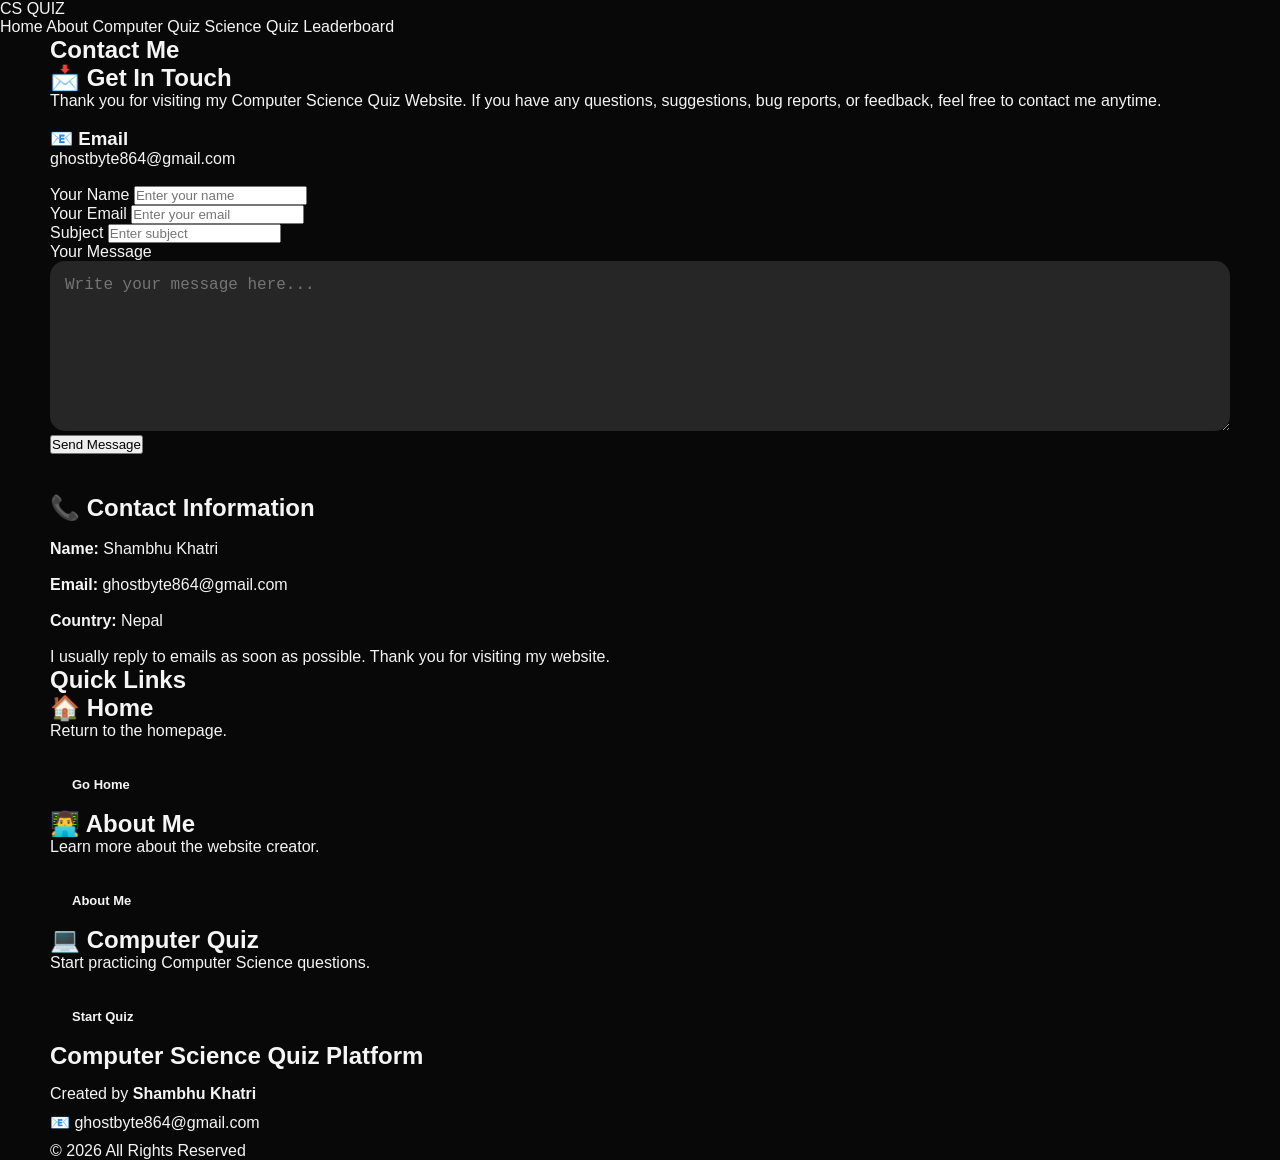
<file: contact.html>
<!DOCTYPE html>
<html lang="en">

<head>

<meta charset="UTF-8">
<meta name="viewport" content="width=device-width, initial-scale=1.0">

<title>Contact | Computer Science Quiz</title>

<link rel="stylesheet" href="style.css">

</head>

<body>

<header>

<a href="index.html" class="logo">CS QUIZ</a>

<nav>

<a href="index.html">Home</a>

<a href="about.html">About</a>

<a href="quiz.html">Computer Quiz</a>

<a href="science.html">Science Quiz</a>

<a href="leaderboard.html">Leaderboard</a>

</nav>

</header>

<div class="container">

<section>

<h2 class="section-title">

Contact <span>Me</span>

</h2>

<div class="card">

<h2>📩 Get In Touch</h2>

<p>

Thank you for visiting my Computer Science Quiz Website.

If you have any questions, suggestions, bug reports, or feedback, feel free to contact me anytime.

</p>

<br>

<h3>📧 Email</h3>

<p>

ghostbyte864@gmail.com

</p>

<br>

<form>

<div class="input-box">

<label>Your Name</label>

<input
type="text"
placeholder="Enter your name"
required>

</div>

<div class="input-box">

<label>Your Email</label>

<input
type="email"
placeholder="Enter your email"
required>

</div>

<div class="input-box">

<label>Subject</label>

<input
type="text"
placeholder="Enter subject"
required>

</div>

<div class="input-box">

<label>Your Message</label>

<textarea
placeholder="Write your message here..."
required
style="width:100%;height:170px;padding:15px;border:none;border-radius:15px;background:rgba(255,255,255,.12);color:white;font-size:16px;"></textarea>

</div>

<button
type="submit"
class="auth-btn">

Send Message

</button>

</form>

</div>
<div class="card" style="margin-top:40px;">

<h2>📞 Contact Information</h2>

<br>

<p><strong>Name:</strong> Shambhu Khatri</p>

<br>

<p><strong>Email:</strong> ghostbyte864@gmail.com</p>

<br>

<p><strong>Country:</strong> Nepal</p>

<br>

<p>

I usually reply to emails as soon as possible.

Thank you for visiting my website.

</p>

</div>

</section>

<section>

<h2 class="section-title">

Quick <span>Links</span>

</h2>

<div class="grid">

<div class="card">

<h2>🏠 Home</h2>

<p>

Return to the homepage.

</p>

<br>

<a href="index.html" class="btn">

Go Home

</a>

</div>

<div class="card">

<h2>👨‍💻 About Me</h2>

<p>

Learn more about the website creator.

</p>

<br>

<a href="about.html" class="btn">

About Me

</a>

</div>

<div class="card">

<h2>💻 Computer Quiz</h2>

<p>

Start practicing Computer Science questions.

</p>

<br>

<a href="quiz.html" class="btn">

Start Quiz

</a>

</div>

</div>

</section>

<footer>

<h2>Computer Science Quiz Platform</h2>

<p style="margin-top:15px;">

Created by <strong>Shambhu Khatri</strong>

</p>

<p style="margin-top:10px;">

📧 ghostbyte864@gmail.com

</p>

<p style="margin-top:10px;">

© 2026 All Rights Reserved

</p>

</footer>

</div>

<script>

document.querySelector("form").addEventListener("submit",function(e){

e.preventDefault();

alert("✅ Thank you! Your message has been received.");

this.reset();

});

</script>

</body>

</html>
</file>
<file: style.css>
/* =========================================================
   SHAMBHU KHATRI — PREMIUM PORTFOLIO
   STYLE.CSS
========================================================= */


/* =========================================================
   01 — RESET
========================================================= */

* {
    margin: 0;
    padding: 0;
    box-sizing: border-box;
}

html {
    scroll-behavior: smooth;
}

body {
    font-family: "Inter", sans-serif;
    background: #080808;
    color: #f5f5f5;
    overflow-x: hidden;
    transition: background .4s ease, color .4s ease;
}

a {
    text-decoration: none;
    color: inherit;
}

button {
    font-family: inherit;
}

img {
    max-width: 100%;
    display: block;
}


/* =========================================================
   02 — VARIABLES
========================================================= */

:root {

    --bg: #080808;
    --bg-soft: #101010;
    --card: rgba(255,255,255,.045);

    --white: #ffffff;
    --text: #f4f4f4;
    --muted: #929292;

    --line: rgba(255,255,255,.10);
    --line-light: rgba(255,255,255,.17);

    --silver: #cfcfcf;
    --accent: #ffffff;

    --radius: 24px;

    --container: 1180px;

    --transition: .35s cubic-bezier(.2,.8,.2,1);
}


/* =========================================================
   03 — LIGHT THEME
========================================================= */

body.light {

    --bg: #f4f4f1;
    --bg-soft: #ffffff;

    --card: rgba(0,0,0,.035);

    --white: #111111;
    --text: #111111;
    --muted: #666666;

    --line: rgba(0,0,0,.10);
    --line-light: rgba(0,0,0,.17);

    background: var(--bg);
    color: var(--text);
}


/* =========================================================
   04 — BACKGROUND
========================================================= */

.bg {
    position: fixed;
    inset: 0;
    z-index: -10;
    pointer-events: none;
    overflow: hidden;
    background: var(--bg);
}

.bg-grid {
    position: absolute;
    inset: 0;

    background-image:
        linear-gradient(
            rgba(255,255,255,.025) 1px,
            transparent 1px
        ),
        linear-gradient(
            90deg,
            rgba(255,255,255,.025) 1px,
            transparent 1px
        );

    background-size: 60px 60px;

    mask-image: linear-gradient(
        to bottom,
        black,
        transparent 85%
    );
}

.light .bg-grid {
    background-image:
        linear-gradient(
            rgba(0,0,0,.035) 1px,
            transparent 1px
        ),
        linear-gradient(
            90deg,
            rgba(0,0,0,.035) 1px,
            transparent 1px
        );
}

.bg-glow {
    position: absolute;
    border-radius: 50%;
    filter: blur(100px);
    opacity: .12;
}

.glow-1 {
    width: 500px;
    height: 500px;
    background: #ffffff;
    top: -250px;
    right: -180px;
}

.glow-2 {
    width: 450px;
    height: 450px;
    background: #777777;
    bottom: -200px;
    left: -200px;
}


/* =========================================================
   05 — NAVBAR
========================================================= */

.navbar {
    position: fixed;
    top: 0;
    left: 0;
    width: 100%;
    z-index: 1000;

    border-bottom: 1px solid transparent;

    transition:
        background .4s ease,
        border .4s ease,
        backdrop-filter .4s ease;
}

.navbar.scrolled {
    background: rgba(8,8,8,.75);
    border-color: var(--line);
    backdrop-filter: blur(20px);
}

.nav-inner {
    max-width: var(--container);
    margin: auto;

    height: 82px;

    padding: 0 25px;

    display: flex;
    align-items: center;
    justify-content: space-between;
}

.brand {
    display: flex;
    align-items: center;
    gap: 11px;

    font-family: "Space Grotesk", sans-serif;
    font-weight: 700;
    font-size: 20px;
}

.brand-logo {
    width: 39px;
    height: 39px;

    border: 1px solid var(--line-light);
    border-radius: 12px;

    display: grid;
    place-items: center;

    font-size: 13px;
    letter-spacing: -1px;

    background: rgba(255,255,255,.06);

    box-shadow:
        inset 0 0 20px rgba(255,255,255,.03),
        0 10px 30px rgba(0,0,0,.25);
}

.brand-text span {
    color: #999;
}

.nav-links {
    display: flex;
    align-items: center;
    gap: 8px;
}

.nav-link {
    position: relative;

    padding: 10px 14px;

    color: var(--muted);

    font-size: 13px;
    font-weight: 600;

    transition: var(--transition);
}

.nav-link::after {
    content: "";

    position: absolute;

    left: 50%;
    bottom: 3px;

    width: 0;
    height: 2px;

    background: var(--white);

    transform: translateX(-50%);

    transition: var(--transition);
}

.nav-link:hover,
.nav-link.active {
    color: var(--text);
}

.nav-link.active::after {
    width: 18px;
}

.nav-right {
    display: flex;
    align-items: center;
    gap: 12px;
}

.theme-btn,
.mobile-btn {
    width: 42px;
    height: 42px;

    border: 1px solid var(--line);
    border-radius: 50%;

    background: var(--card);
    color: var(--text);

    cursor: pointer;

    transition: var(--transition);
}

.theme-btn:hover {
    transform: rotate(15deg);
    border-color: var(--line-light);
}

.mobile-btn {
    display: none;

    border-radius: 12px;

    flex-direction: column;
    align-items: center;
    justify-content: center;
    gap: 4px;
}

.mobile-btn span {
    width: 17px;
    height: 1.5px;
    background: var(--text);
}


/* =========================================================
   06 — COMMON
========================================================= */

.container {
    width: min(
        calc(100% - 50px),
        var(--container)
    );

    margin: auto;
}

.section {
    position: relative;
    padding: 130px 0;
}

.section-head {
    max-width: 760px;
    margin-bottom: 70px;
}

.eyebrow {
    display: inline-block;

    margin-bottom: 18px;

    color: #8f8f8f;

    font-size: 11px;
    font-weight: 700;

    letter-spacing: 3px;
}

.section-head h2 {
    font-family: "Space Grotesk", sans-serif;

    font-size: clamp(
        38px,
        6vw,
        76px
    );

    line-height: .98;
    letter-spacing: -4px;

    margin-bottom: 22px;
}

.section-head h2 span {
    color: #777;
}

.section-head p {
    color: var(--muted);
    line-height: 1.8;
    max-width: 550px;
}


/* =========================================================
   07 — HERO
========================================================= */

.hero {
    min-height: 100vh;

    padding:
        150px 25px
        80px;

    display: flex;
    align-items: center;

    position: relative;
}

.hero-inner {
    width: min(
        100%,
        var(--container)
    );

    margin: auto;

    display: grid;

    grid-template-columns:
        1.05fr .95fr;

    gap: 60px;

    align-items: center;
}

.hero-kicker {
    color: #858585;

    font-size: 12px;
    font-weight: 700;

    letter-spacing: 4px;

    margin: 28px 0 10px;
}

.available {
    width: fit-content;

    display: flex;
    align-items: center;
    gap: 9px;

    padding: 8px 13px;

    border: 1px solid var(--line);
    border-radius: 50px;

    background: rgba(255,255,255,.035);

    color: #999;

    font-size: 11px;

    backdrop-filter: blur(10px);
}

.available-dot {
    width: 7px;
    height: 7px;

    background: #bdbdbd;

    border-radius: 50%;

    box-shadow:
        0 0 0 5px rgba(255,255,255,.04);

    animation: pulseDot 2s infinite;
}

@keyframes pulseDot {

    0%,100% {
        opacity: 1;
    }

    50% {
        opacity: .3;
    }
}

.hero-title {
    font-family: "Space Grotesk", sans-serif;

    font-size: clamp(
        70px,
        10vw,
        140px
    );

    line-height: .82;

    letter-spacing: -8px;

    font-weight: 700;
}

.hero-title span {
    display: block;
    color: #777;
}

.hero-role {
    margin-top: 30px;

    display: flex;
    align-items: center;
    flex-wrap: wrap;
    gap: 8px;

    color: #999;

    font-size: 15px;
}

.hero-role strong {
    color: var(--text);
}

.hero-role b {
    color: #aaa;

    animation: blink 1s infinite;
}

@keyframes blink {
    50% {
        opacity: 0;
    }
}

.hero-description {
    max-width: 620px;

    margin-top: 25px;

    color: var(--muted);

    line-height: 1.8;

    font-size: 15px;
}

.hero-description strong {
    color: var(--text);
}

.hero-actions {
    display: flex;
    flex-wrap: wrap;
    gap: 12px;

    margin-top: 35px;
}

.btn {
    min-height: 52px;

    padding: 0 22px;

    display: inline-flex;
    align-items: center;
    justify-content: center;
    gap: 12px;

    border-radius: 14px;

    font-size: 13px;
    font-weight: 700;

    transition: var(--transition);
}

.btn-primary {
    color: #080808;
    background: #fff;
}

.btn-primary:hover {
    transform: translateY(-4px);

    box-shadow:
        0 15px 40px rgba(255,255,255,.12);
}

.btn-secondary {
    border: 1px solid var(--line);

    color: var(--text);

    background: rgba(255,255,255,.03);
}

.btn-secondary:hover {
    border-color: var(--line-light);
    transform: translateY(-4px);
}

.hero-social {
    display: flex;
    gap: 10px;

    margin-top: 28px;
}

.hero-social a {
    width: 40px;
    height: 40px;

    border: 1px solid var(--line);
    border-radius: 12px;

    display: grid;
    place-items: center;

    color: #888;

    transition: var(--transition);
}

.hero-social a:hover {
    color: var(--text);
    border-color: var(--line-light);

    transform:
        translateY(-4px)
        rotate(-3deg);
}


/* =========================================================
   08 — HERO VISUAL / ROCKET
========================================================= */

.hero-right {
    min-height: 600px;

    position: relative;

    display: grid;
    place-items: center;
}

.rocket-wrap {
    position: absolute;

    width: 250px;
    height: 320px;

    z-index: 5;

    animation: rocketFloat 5s ease-in-out infinite;
}

@keyframes rocketFloat {

    0%,100% {
        transform: translateY(0) rotate(-3deg);
    }

    50% {
        transform: translateY(-22px) rotate(3deg);
    }
}

.rocket {
    position: absolute;

    left: 50%;
    top: 35%;

    width: 110px;
    height: 190px;

    transform: translateX(-50%);
}

.rocket-top {
    position: absolute;

    top: 0;
    left: 10px;

    width: 90px;
    height: 80px;

    border-radius:
        50% 50% 20% 20%;

    background:
        linear-gradient(
            145deg,
            #fff,
            #999
        );

    clip-path:
        polygon(
            50% 0,
            82% 38%,
            100% 100%,
            0 100%,
            18% 38%
        );
}

.rocket-body {
    position: absolute;

    top: 50px;
    left: 17px;

    width: 76px;
    height: 105px;

    border-radius:
        18px 18px 28px 28px;

    background:
        linear-gradient(
            90deg,
            #777,
            #eee,
            #888
        );

    box-shadow:
        inset 0 0 12px rgba(0,0,0,.35);
}

.rocket-window {
    position: absolute;

    top: 20px;
    left: 23px;

    width: 30px;
    height: 30px;

    border-radius: 50%;

    border: 4px solid #555;

    background:
        radial-gradient(
            circle at 35% 30%,
            #fff,
            #888 55%,
            #222
        );

    box-shadow:
        0 0 20px rgba(255,255,255,.25);
}

.rocket-line {
    position: absolute;

    left: 0;
    bottom: 20px;

    width: 100%;
    height: 3px;

    background: rgba(0,0,0,.25);
}

.rocket-fin {
    position: absolute;

    top: 108px;

    width: 35px;
    height: 60px;

    background: #666;
}

.fin-left {
    left: -5px;

    clip-path:
        polygon(
            100% 0,
            100% 100%,
            0 80%
        );
}

.fin-right {
    right: -5px;

    clip-path:
        polygon(
            0 0,
            100% 80%,
            0 100%
        );
}

.rocket-fire {
    position: absolute;

    left: 29px;
    bottom: -65px;

    width: 55px;
    height: 70px;

    display: flex;
    justify-content: center;
    gap: 4px;
}

.rocket-fire span {
    width: 14px;
    height: 65px;

    border-radius:
        50% 50% 60% 60%;

    background:
        linear-gradient(
            to bottom,
            #eee,
            #888,
            transparent
        );

    filter: blur(1px);

    animation: flame .25s infinite alternate;
}

.rocket-fire span:nth-child(2) {
    height: 80px;
    animation-delay: .08s;
}

.rocket-fire span:nth-child(3) {
    animation-delay: .15s;
}

@keyframes flame {

    from {
        transform: scaleY(.75);
    }

    to {
        transform: scaleY(1.1);
    }
}

.rocket-glow {
    position: absolute;

    left: 50%;
    top: 42%;

    width: 270px;
    height: 270px;

    transform: translate(-50%,-50%);

    border-radius: 50%;

    background:
        radial-gradient(
            circle,
            rgba(255,255,255,.15),
            transparent 65%
        );

    filter: blur(10px);
}


/* =========================================================
   09 — ORBITS
========================================================= */

.orbit {
    position: absolute;

    left: 50%;
    top: 50%;

    border: 1px solid rgba(255,255,255,.09);

    border-radius: 50%;

    transform:
        translate(-50%,-50%)
        rotate(-20deg);
}

.orbit-a {
    width: 450px;
    height: 220px;
}

.orbit-b {
    width: 570px;
    height: 280px;

    transform:
        translate(-50%,-50%)
        rotate(35deg);
}

.orbit-c {
    width: 370px;
    height: 370px;

    border-style: dashed;
    opacity: .5;
}


/* =========================================================
   10 — STARS
========================================================= */

.star {
    position: absolute;

    color: #aaa;

    font-size: 17px;

    animation: starFloat 3s ease-in-out infinite;
}

.star-1 {
    top: 15%;
    right: 18%;
}

.star-2 {
    top: 28%;
    left: 8%;

    animation-delay: .7s;
}

.star-3 {
    bottom: 20%;
    right: 8%;

    animation-delay: 1.2s;
}

.star-4 {
    bottom: 13%;
    left: 20%;

    animation-delay: 1.8s;
}

@keyframes starFloat {

    50% {
        transform: translateY(-10px) scale(1.2);
        opacity: .4;
    }
}


/* =========================================================
   11 — PHOTO
========================================================= */

.photo-box {
    position: absolute;

    right: 8%;
    bottom: 7%;

    width: 145px;
    height: 145px;

    z-index: 8;

    border-radius: 50%;

    padding: 6px;

    background:
        linear-gradient(
            145deg,
            #fff,
            #555
        );

    box-shadow:
        0 20px 60px rgba(0,0,0,.5);
}

.photo-box img {
    width: 100%;
    height: 100%;

    object-fit: cover;

    border-radius: 50%;

    border: 3px solid #111;
}

.photo-ring {
    position: absolute;

    inset: -12px;

    border: 1px solid rgba(255,255,255,.15);

    border-radius: 50%;
}

.ring-2 {
    inset: -23px;
    border-style: dashed;
    opacity: .5;
}


/* =========================================================
   12 — FLOAT CARDS
========================================================= */

.float-card {
    position: absolute;

    z-index: 10;

    display: flex;
    align-items: center;
    gap: 10px;

    padding: 11px 14px;

    border: 1px solid var(--line);

    border-radius: 14px;

    background:
        rgba(20,20,20,.72);

    backdrop-filter: blur(15px);

    box-shadow:
        0 20px 50px rgba(0,0,0,.25);

    animation: cardFloat 4s ease-in-out infinite;
}

.float-card strong {
    display: block;

    font-size: 10px;

    letter-spacing: 1px;
}

.float-card small {
    display: block;

    margin-top: 3px;

    color: #777;

    font-size: 9px;
}

.float-icon {
    width: 32px;
    height: 32px;

    border-radius: 9px;

    display: grid;
    place-items: center;

    background: rgba(255,255,255,.08);

    color: #ddd;

    font-size: 12px;
}

.float-code {
    top: 18%;
    left: 2%;
}

.float-design {
    top: 57%;
    right: 2%;

    animation-delay: 1s;
}

.float-ai {
    bottom: 12%;
    left: 5%;

    animation-delay: 2s;
}

@keyframes cardFloat {

    0%,100% {
        transform: translateY(0);
    }

    50% {
        transform: translateY(-12px);
    }
}

.hero-bottom {
    position: absolute;

    bottom: 30px;
    left: 50%;

    transform: translateX(-50%);

    display: flex;
    align-items: center;
    gap: 15px;

    color: #555;

    font-size: 9px;

    letter-spacing: 2px;
}

.scroll-line {
    width: 60px;
    height: 1px;

    background: #555;
}


/* =========================================================
   13 — ABOUT
========================================================= */

.about-grid {
    display: grid;

    grid-template-columns:
        1.4fr .8fr;

    gap: 35px;
}

.about-main,
.profile-card {
    position: relative;

    padding: 45px;

    border: 1px solid var(--line);

    border-radius: var(--radius);

    background: var(--card);

    backdrop-filter: blur(15px);
}

.big-number {
    position: absolute;

    top: 25px;
    right: 35px;

    font-size: 70px;

    font-family: "Space Grotesk", sans-serif;

    color: rgba(255,255,255,.04);
}

.about-big {
    max-width: 700px;

    font-family: "Space Grotesk", sans-serif;

    font-size: clamp(
        25px,
        3vw,
        40px
    );

    line-height: 1.2;

    margin-bottom: 30px;
}

.about-big strong {
    color: #aaa;
}

.about-main > p:not(.about-big) {
    max-width: 650px;

    margin-top: 15px;

    color: var(--muted);

    line-height: 1.8;
}

.mindset {
    margin-top: 35px;

    display: flex;
    align-items: center;
    gap: 15px;

    padding: 18px;

    border: 1px solid var(--line);

    border-radius: 16px;

    background: rgba(255,255,255,.025);
}

.mindset-icon {
    width: 45px;
    height: 45px;

    display: grid;
    place-items: center;

    border-radius: 13px;

    background: rgba(255,255,255,.08);
}

.mindset strong {
    display: block;

    font-size: 13px;
}

.mindset span {
    display: block;

    color: #777;

    font-size: 11px;

    margin-top: 5px;
}

.card-label {
    color: #777;

    font-size: 10px;
    letter-spacing: 2px;

    margin-bottom: 25px;
}

.profile-row {
    display: flex;
    justify-content: space-between;
    gap: 20px;

    padding: 17px 0;

    border-bottom: 1px solid var(--line);

    font-size: 12px;
}

.profile-row span {
    color: #666;
}

.profile-row strong {
    text-align: right;
}

.profile-status {
    display: flex;
    align-items: center;
    gap: 8px;

    margin-top: 25px;

    color: #888;

    font-size: 10px;
}

.profile-status span {
    width: 7px;
    height: 7px;

    border-radius: 50%;

    background: #aaa;

    box-shadow:
        0 0 0 5px rgba(255,255,255,.04);
}


/* =========================================================
   14 — INTERESTS
========================================================= */

.interests {
    padding-top: 50px;
}

.interest-grid {
    display: grid;

    grid-template-columns:
        repeat(4,1fr);

    gap: 15px;
}

.interest-card {
    min-height: 280px;

    padding: 25px;

    border: 1px solid var(--line);

    border-radius: 20px;

    background: var(--card);

    transition: var(--transition);
}

.interest-card:hover {
    transform: translateY(-10px);

    border-color: var(--line-light);

    background: rgba(255,255,255,.06);
}

.interest-top {
    display: flex;
    align-items: center;
    justify-content: space-between;

    color: #555;

    font-size: 11px;
}

.interest-top i {
    color: #aaa;

    font-size: 19px;
}

.interest-card h3 {
    margin-top: 65px;

    font-family: "Space Grotesk", sans-serif;

    font-size: 21px;
}

.interest-card p {
    margin-top: 12px;

    color: #777;

    font-size: 12px;

    line-height: 1.7;
}


/* =========================================================
   15 — SKILLS
========================================================= */
</file>
